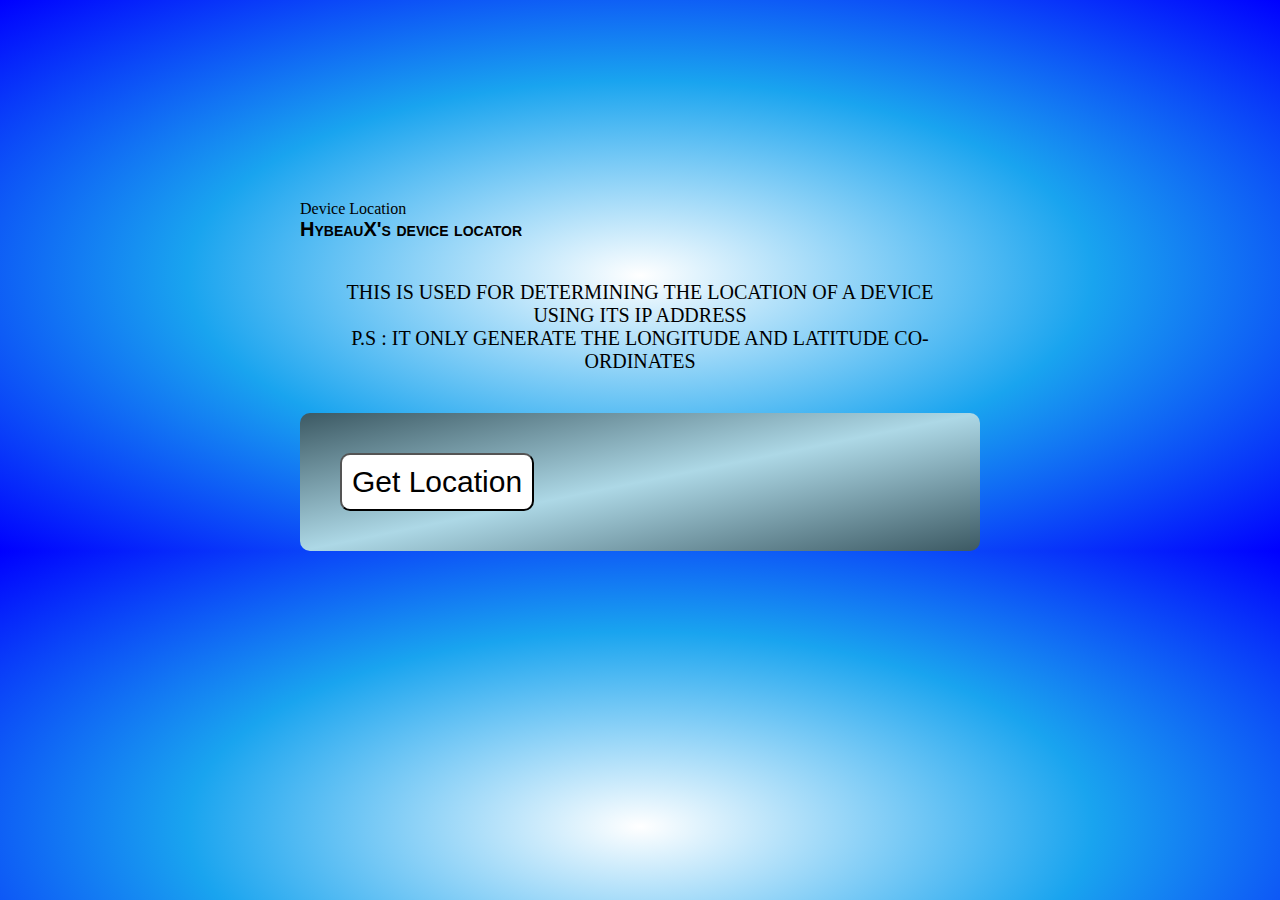
<file: index.html>
<!DOCTYPE html>
<html>
<he 
    <title>Device Location</title>
    <link rel="stylesheet" href="style.css">
    <script src="script.js">
       
    </script>
</head>
<body>
    <p>HybeauX's device locator</p>
    <h1>this is used for determining the  location of a device using its iP address <br> P.S : It only generate the longitude and latitude co-ordinates</address></h1>
    <div>
         <button onclick="getLocation()">Get Location</button>
    </div>
</body>
</html>
</file>
<file: style.css>
*{
   margin:0px;
   padding:0px;
   box-sizing:border-box;
}
body{
   display:flex;
   align-items:center;
   justify-content: center;
   flex-direction: column;
   margin-top:200px;
   background-image:radial-gradient(white , rgb(25, 164, 239) , blue);

}
p{
   font-size:20px;
   font-weight: bold;
   font-family:helvetica;
   font-variant:small-caps;
}
h1{
   text-transform: uppercase;
   font-weight:400;
   font-size:20px;
   width:600px;
   text-align:center;
   margin:40px;
   
}

div{
   width: auto;
   height: max-content;
   border-radius:10px;
   
   background-image:linear-gradient(to top left,#3c5963 , lightblue ,#3c5963);
}
button{
   width:auto;
   padding:10px;
   font-size:30px;
   border-radius:10px;
   margin:40px;
   background:white;
}
/* @media only screen and (min-width:500px){
   h1{
      font-size:50px;
      width:800px;
      margin-top:150px;
   }
   div{
      width: auto;
      height: max-content;
      border-radius:10px;
      margin-bottom:100px;
      background-image:linear-gradient(to top left,#3c5963 , lightblue ,#3c5963);
   }
   
   button{
      width:auto;
      padding:10px;
      font-size:60px;
      border-radius:10px;
      margin:60px;
      background:white;
   }
}
@media only screen and (min-width:800px){
   p{
      font-size:40px;
   }
} */
</file>
